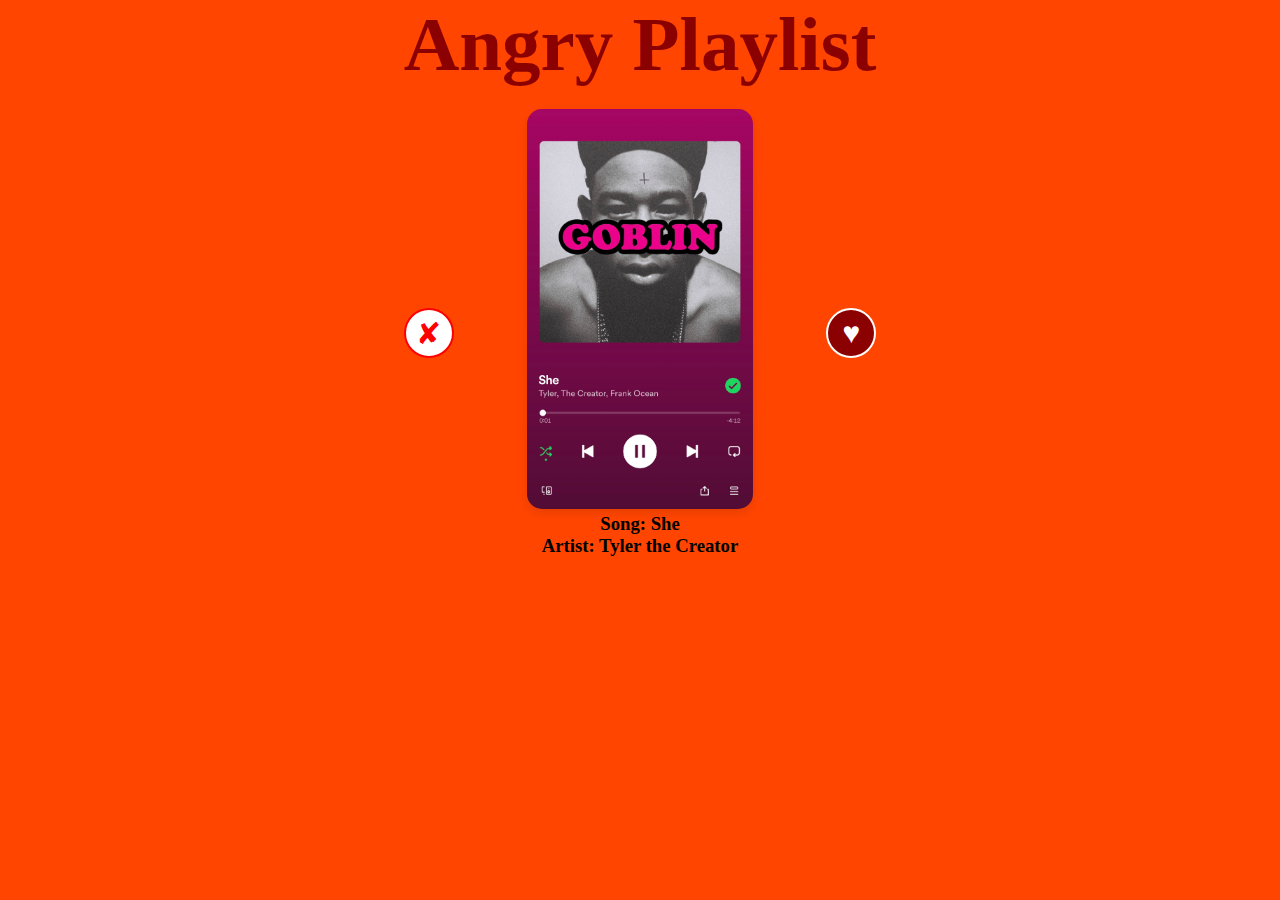
<file: angry.html>
<!DOCTYPE html>
<html lang="en">
<head>
  <meta charset="UTF-8">
  <meta name="viewport" content="width=device-width, initial-scale=1.0">
  <title>Angry Playlist</title>
  <link rel="stylesheet" href="angry.css">
</head>
<body>
  <div class="container">
    <h2>Angry Playlist</h2>
    <div id="song-container">
      <!-- Songs will be dynamically added here -->
    </div>
    <div class="playlist">
      <ul id="playlist">
        <!-- Liked songs will be added here dynamically -->
      </ul>
    </div>
  </div>

  <script src="angry.js"></script>
</body>
</html>
</file>
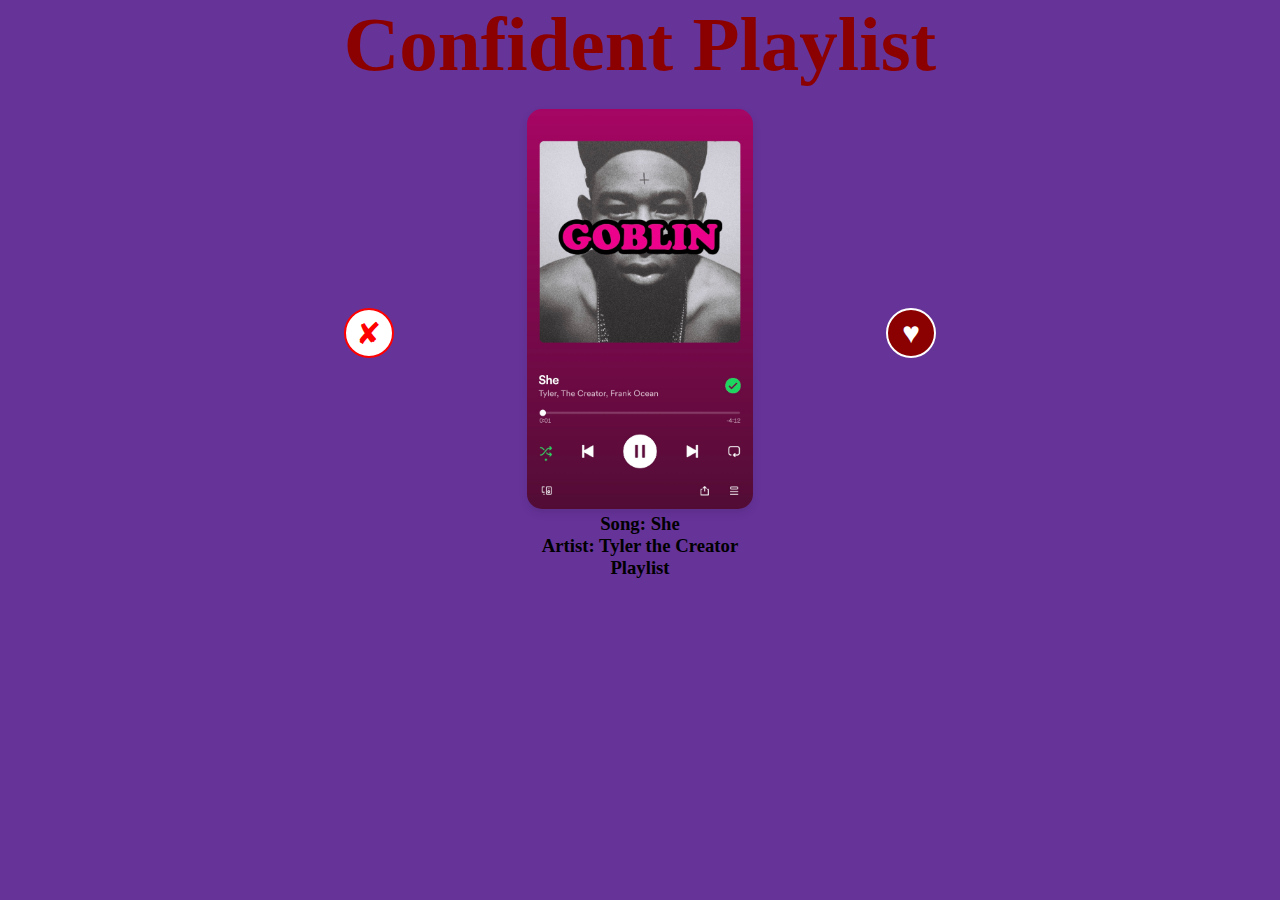
<file: confident.html>
<!DOCTYPE html>
<html lang="en">
<head>
  <meta charset="UTF-8">
  <meta name="viewport" content="width=device-width, initial-scale=1.0">
  <title>Confident Playlist</title>
  <link rel="stylesheet" href="angry.css">
  <link rel="stylesheet" href="confident.css">
</head>
<body>
  <div class="container">
    <h2>Confident Playlist</h2>
    <div id="song-container">
      <!-- Songs will be dynamically added here -->
    </div>
    <div class="playlist">
      <h3>Playlist</h3>
      <ul id="playlist">
        <!-- Liked songs will be added here dynamically -->
      </ul>
    </div>
  </div>

  <script src="confident.js"></script>
</body>
</html>
</file>
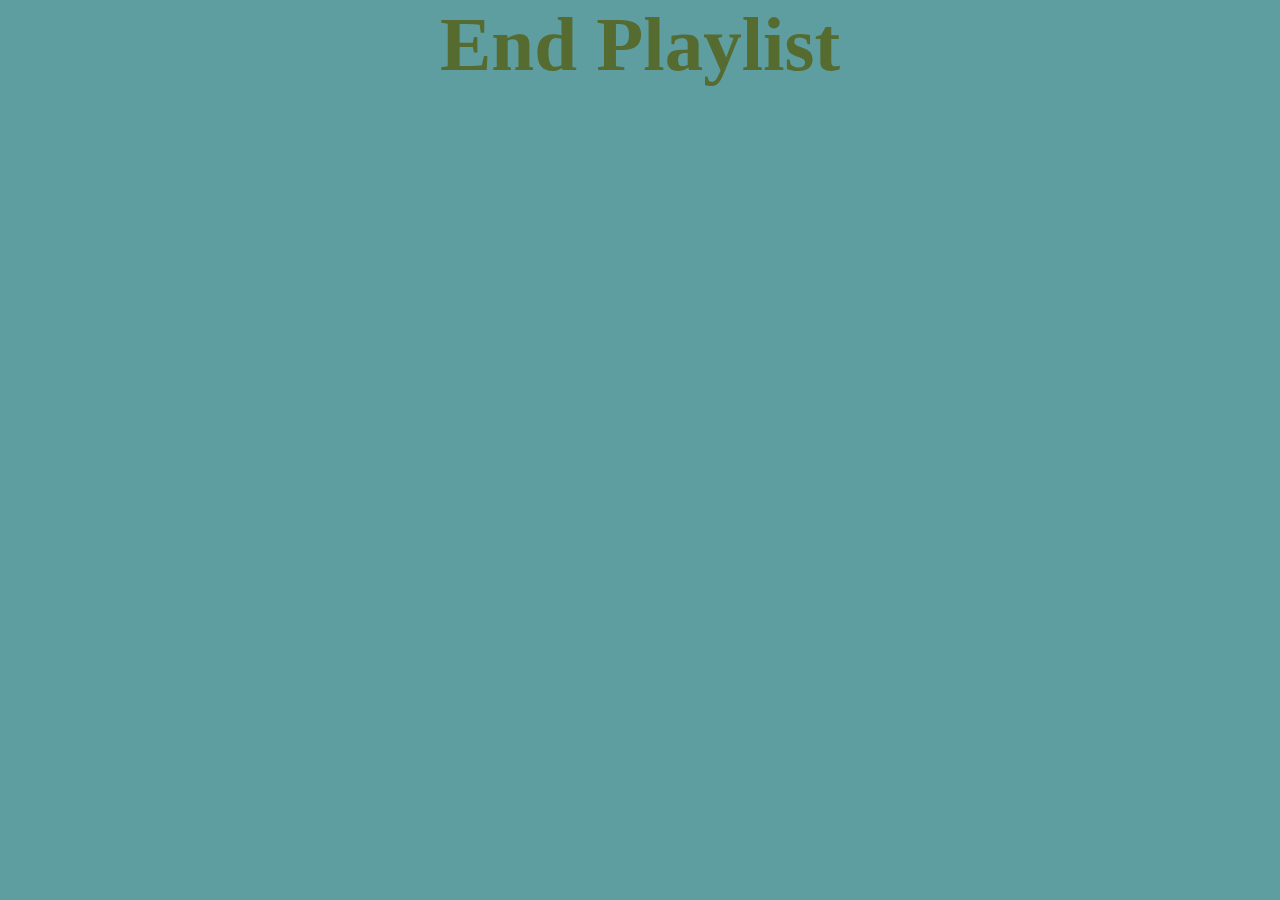
<file: endplaylist.html>
<!-- endplaylist.html -->
<!DOCTYPE html>
<html lang="en">
<head>
  <meta charset="UTF-8">
  <meta name="viewport" content="width=device-width, initial-scale=1.0">
  <title>End Playlist</title>
  <link rel="stylesheet" href="angry.css">
  <link rel="stylesheet" href="endplaylist.css">
</head>
<body>
  <div class="container">
  <h2>End Playlist</h2>

  <div id="likedSongs">
    <!-- Liked songs will be displayed here -->
  </div>
</div>

  <script src="endplaylist.js"></script>
</body>
</html>
</file>
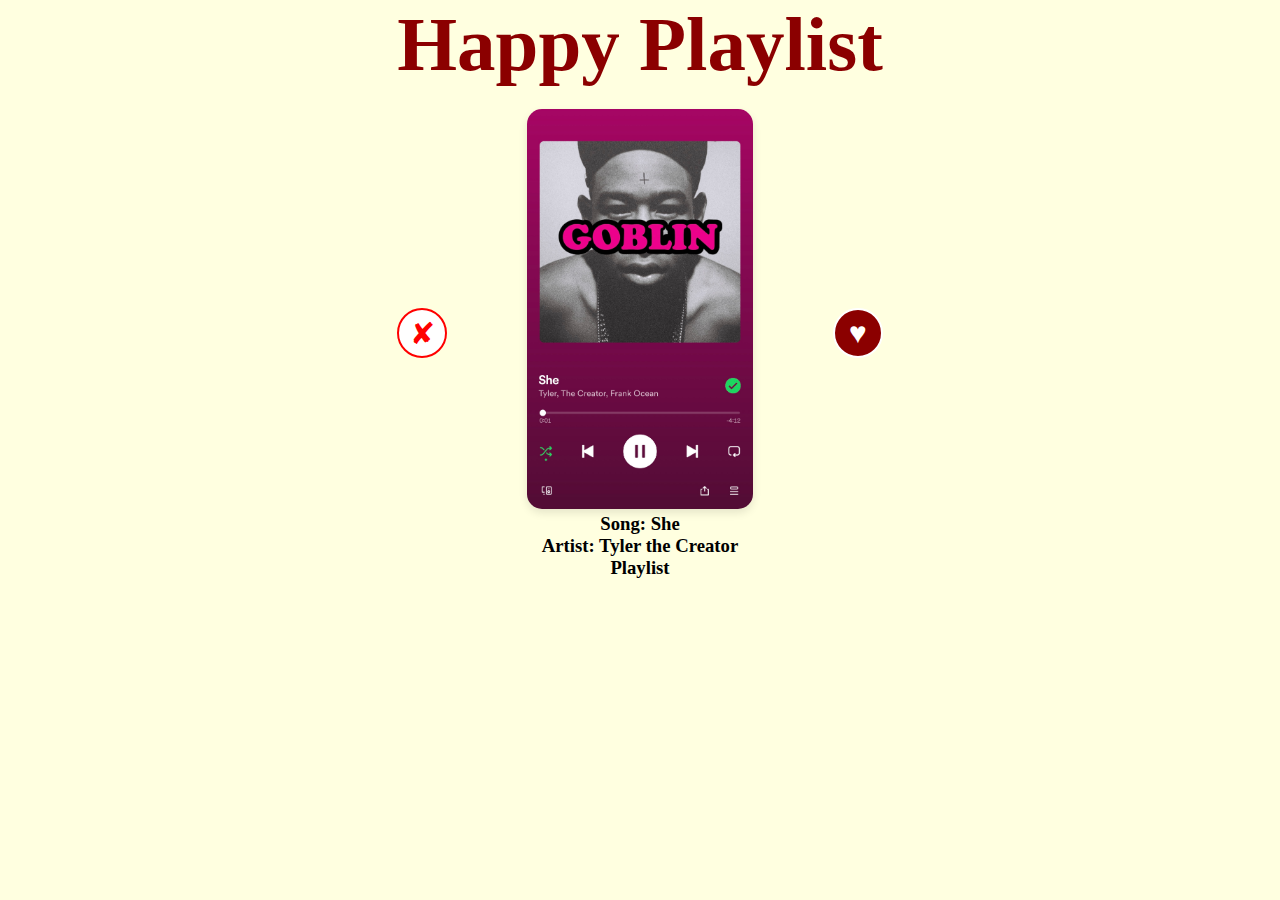
<file: happy.html>
<!DOCTYPE html>
<html lang="en">
<head>
  <meta charset="UTF-8">
  <meta name="viewport" content="width=device-width, initial-scale=1.0">
  <title>Happy Playlist</title>
  <link rel="stylesheet" href="angry.css">
  <link rel="stylesheet" href="happy.css">

</head>
<body>
  <div class="container">
    <h2>Happy Playlist</h2>
    <div id="song-container">
      <!-- Songs will be dynamically added here -->
    </div>
    <div class="playlist">
      <h3>Playlist</h3>
      <ul id="playlist">
        <!-- Liked songs will be added here dynamically -->
      </ul>
    </div>
  </div>

  <script src="happy.js"></script>
</body>
</html>
</file>
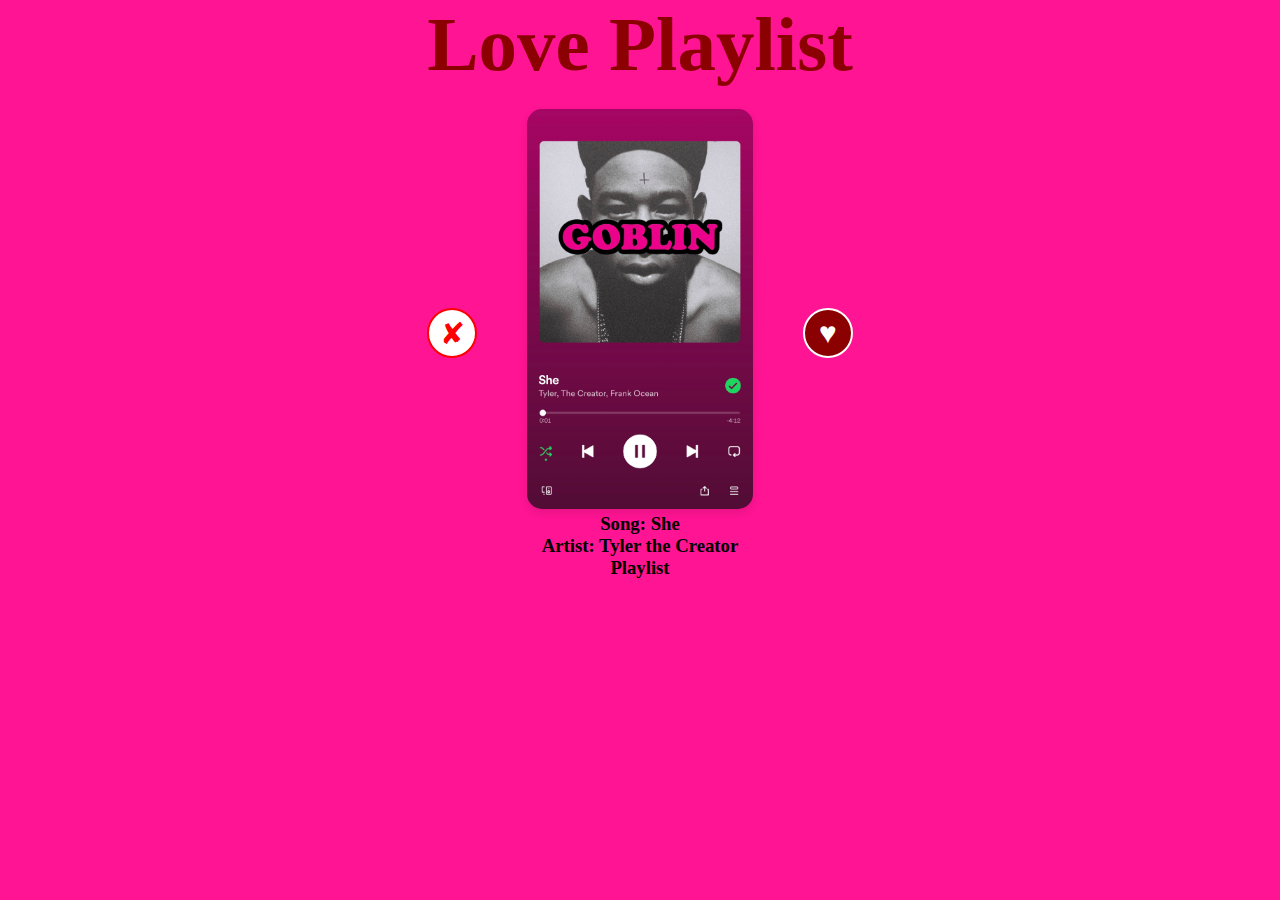
<file: inlove.html>
<!DOCTYPE html>
<html lang="en">
<head>
  <meta charset="UTF-8">
  <meta name="viewport" content="width=device-width, initial-scale=1.0">
  <title>In Love Playlist</title>
  <link rel="stylesheet" href="angry.css">
  <link rel="stylesheet" href="inlove.css">
</head>
<body>
  <div class="container">
    <h2>Love Playlist</h2>
    <div id="song-container">
      <!-- Songs will be dynamically added here -->
    </div>
    <div class="playlist">
      <h3>Playlist</h3>
      <ul id="playlist">
        <!-- Liked songs will be added here dynamically -->
      </ul>
    </div>
  </div>

  <script src="inlove.js"></script>
</body>
</html>
</file>
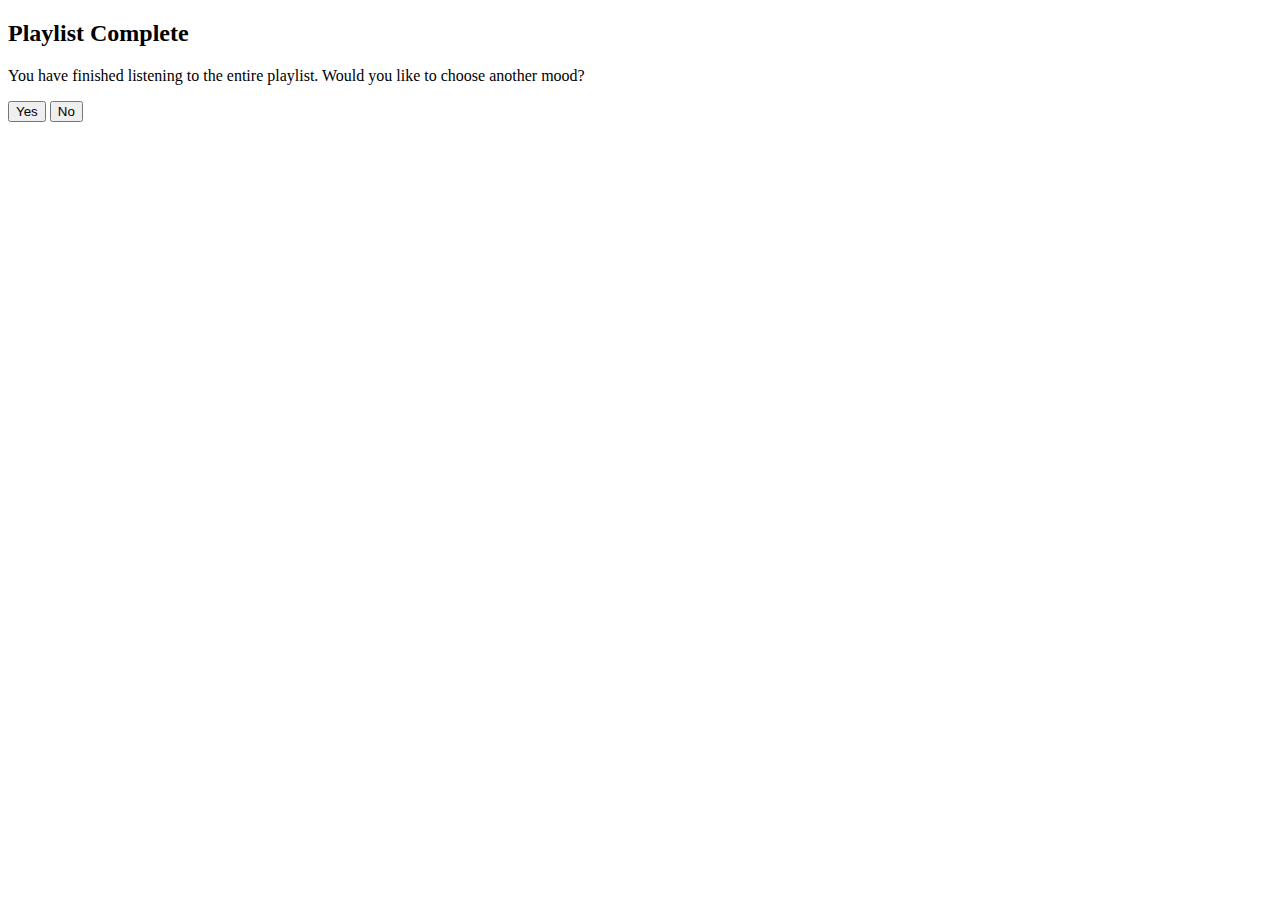
<file: nomoresongs.html>
<!DOCTYPE html>
<html lang="en">
<head>
  <meta charset="UTF-8">
  <meta name="viewport" content="width=device-width, initial-scale=1.0">
  <title>Playlist Complete</title>
</head>
<body>
  <h2>Playlist Complete</h2>
  <p>You have finished listening to the entire playlist. Would you like to choose another mood?</p>
  <button id="yesBtn">Yes</button>
  <button id="noBtn">No</button>

  <div id="likedSongs">
    <!-- Liked songs will be displayed here if the user chooses not to select another mood -->
  </div>

  <script src="nomoresongs.js"></script> <!-- JavaScript file for handling user response -->
</body>
</html>
</file>
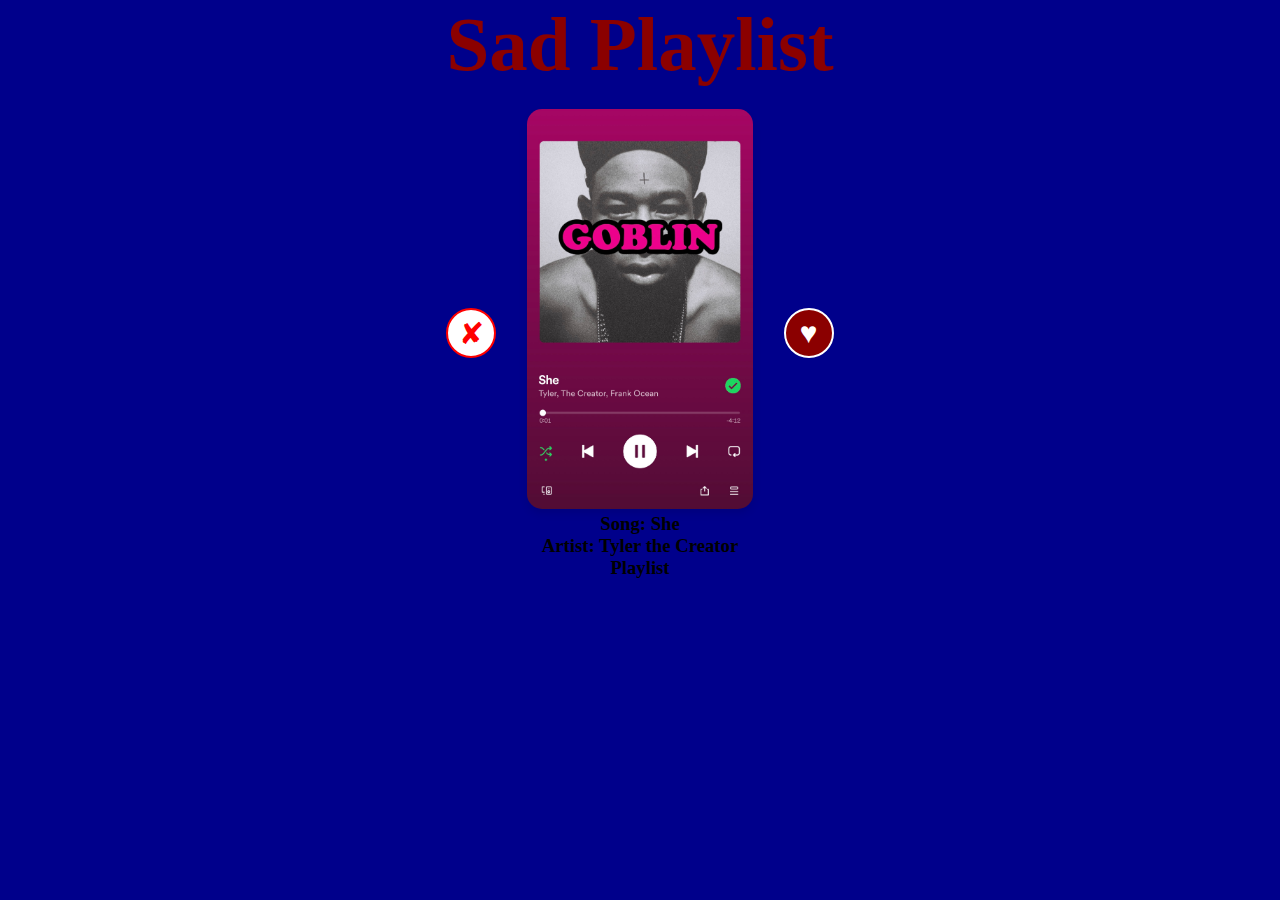
<file: sad.html>
<!DOCTYPE html>
<html lang="en">
<head>
  <meta charset="UTF-8">
  <meta name="viewport" content="width=device-width, initial-scale=1.0">
  <title>Sad Playlist</title>
  <link rel="stylesheet" href="angry.css">
  <link rel="stylesheet" href="sad.css">
</head>
<body>
  <div class="container">
    <h2>Sad Playlist</h2>
    <div id="song-container">
      <!-- Songs will be dynamically added here -->
    </div>
    <div class="playlist">
      <h3>Playlist</h3>
      <ul id="playlist">
        <!-- Liked songs will be added here dynamically -->
      </ul>
    </div>
  </div>

  <script src="sad.js"></script>
</body>
</html>
</file>
<file: confident.css>
body {
	background-color: rebeccapurple;
}
</file>
<file: endplaylist.css>
/* endplaylist.css */
.container {
  max-width: 800px; /* Adjust this value as needed */
  margin: 0 auto; /* Center the container horizontally */
}

body {
  background-color: cadetblue;
}
h2 {
  color: darkolivegreen;
}

#likedSongs div {
  /*display: inline-block; */ /* Display the song divs side by side */
  margin: 10px; /* Add some spacing between the song divs */
}

#likedSongs div img {
  max-width: 400px;
  max-height: 400px;
  border-radius: 15px;
  box-shadow: 0 4px 8px rgba(0, 2, 0, 0.1);
}
/* endplaylist.css */
#likedSongs div > p:nth-child(1) {
  /* Styles for the title */
  font-size: 24px;
  font-weight: bold;
  color: floralwhite;
  margin-bottom: 5px;
}

#likedSongs div > p:nth-child(2) {
  /* Styles for the artist */
  font-size: 24px;
  color: darkseagreen;
  margin-bottom: 20px;
}
</file>
<file: happy.css>
body {
	background-color: lightyellow;
}
</file>
<file: inlove.css>
body {
  background-color: deeppink;
}
</file>
<file: sad.css>
body {
	background-color: darkblue;
}
</file>
<file: angry.css>
/* angry.css */
/* Reset styles */
* {
  margin: 0;
  padding: 0;
  box-sizing: border-box;
}

body {
  display: flex;
  flex-direction: column; /* Changed from 'justify-content' to 'flex-direction' */
  align-items: center;
  min-height: 100vh;
  background-color: orangered;
}

.container {
  text-align: center;
}

h2 {
  font-size: 77px;
  font-feature-settings: ;
  margin-bottom: 20px;
  color: darkred;
}

.song img {
  max-width: 400px;
  max-height: 400px;
  border-radius: 15px;
  box-shadow: 0 4px 8px rgba(0, 2, 0, 0.1);
}

/*.card {
  width: 300px;
  height: 400px;
  border-radius: 15px;
  box-shadow: 0 4px 8px rgba(0, 0, 0, 0.1);
  overflow: hidden;
  position: relative;
  margin: 20px;
  display: inline-block;
  background-color: #fff;
  transition: transform 0.3s ease;
} */

.card:hover {
  transform: translateY(-5px);
}

.card img {
  width: 100%;
  height: 200px;
  object-fit: cover;
}

.card .content {
  padding: 20px;
}

.card h3 {
  font-size: 20px;
  margin-bottom: 10px;
}

.card p {
  font-size: 16px;
  color: #555;
}

/* Media Query for responsiveness */
@media (max-width: 768px) {
  .card {
    width: calc(50% - 40px); /* Adjust width for smaller screens */
    margin: 20px 20px 20px 0; /* Adjust margin for smaller screens */
  }
}

.song {
  position: relative;
  text-align: center;
}

.like-btn {
  width: 50px;
  height: 50px;
  background-color: darkred; /* Background color */
  border: 2px solid white; 
  border-radius: 50%; /* Rounded corners */
  padding: 5px; /* Padding */
  cursor: pointer;
  position: absolute;
  top: 50%;
  left: calc(100% - 50px); /* Pushes the button to the right */
  transform: translateY(-50%);
}

.like-btn:before {
  content: '\2665';
  font-size: 30px;
  color: white; /* Color of the heart symbol */
  position: absolute;
  top: 50%;
  left: 50%;
  transform: translate(-50%, -50%);
}

.dislike-btn {
  width: 50px;
  height: 50px;
  background-color: white; /* White background */
  border: 2px solid red; /* Red border */
  border-radius: 50%; /* Rounded corners */
  padding: 5px; /* Padding */
  cursor: pointer;
  position: absolute;
  top: 50%;
  right: calc(100% - 50px); /* Pushes the button to the left */
  transform: translateY(-50%);
}

.dislike-btn:before {
  content: '\2718';
  font-size: 30px; /* Adjust font size */
  color: red; /* Red color */
  position: absolute;
  top: 50%;
  left: 50%;
  transform: translate(-50%, -50%);
}
</file>
